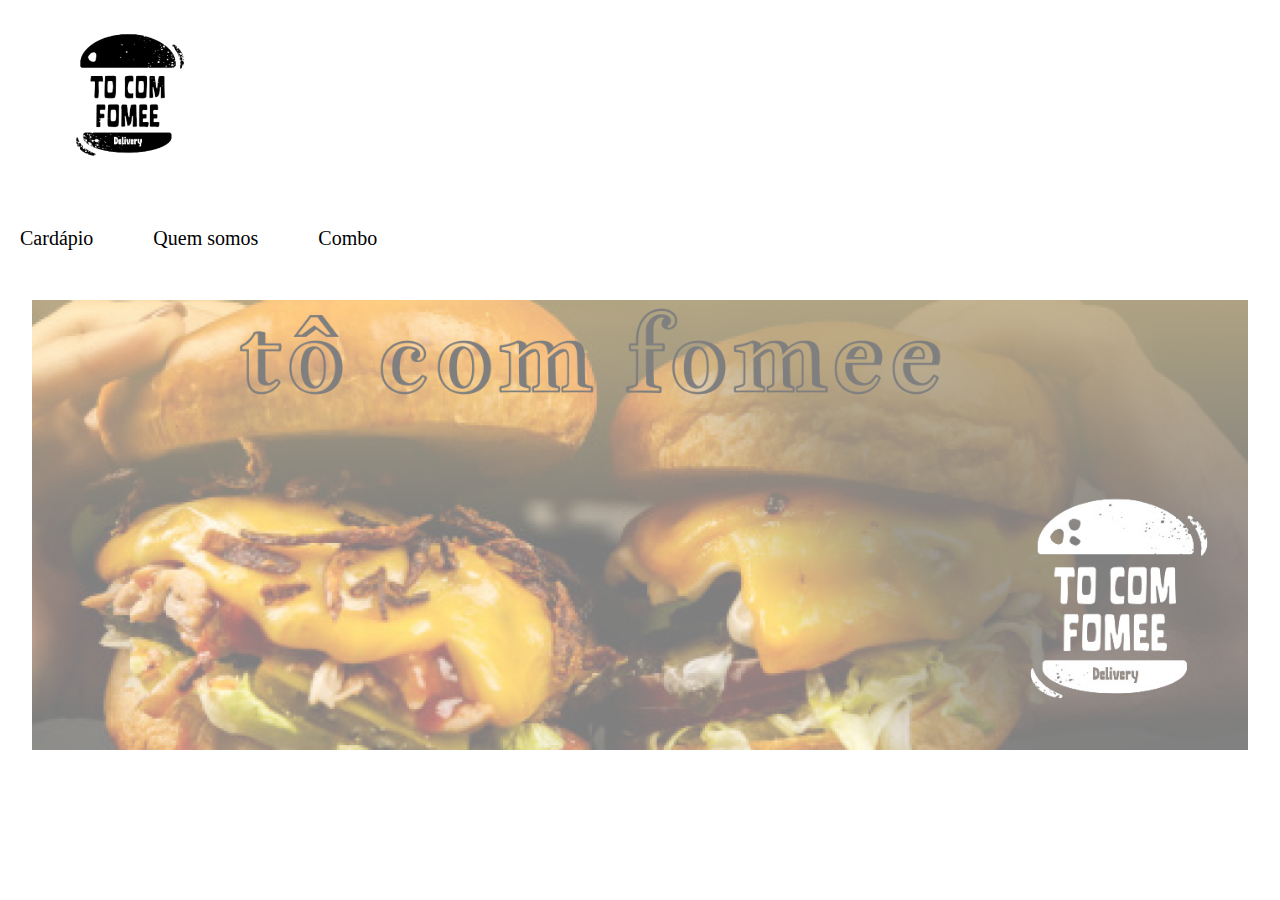
<file: index.html>
<!DOCTYPE html>
<html lang="en">
<head>
    <meta charset="UTF-8">
    <meta name="viewport" content="width=device-width, initial-scale=1.0">
    <title>Document</title>
    <link rel="stylesheet" href="index.css">
</head>
<body>
<div class="banner">
    <img src="image-removebg-preview (14).png" alt="">
    <div class="button">

        <a href="h4.html">Cardápio</a>
        <a href="h2 (1).html">Quem somos</a>
        <a href="h3.html">Combo</a>
      
    </div>

</div>
<div class="order">
    <img src="image.png" alt="gggg">

</div>

</body>
</html>
</file>
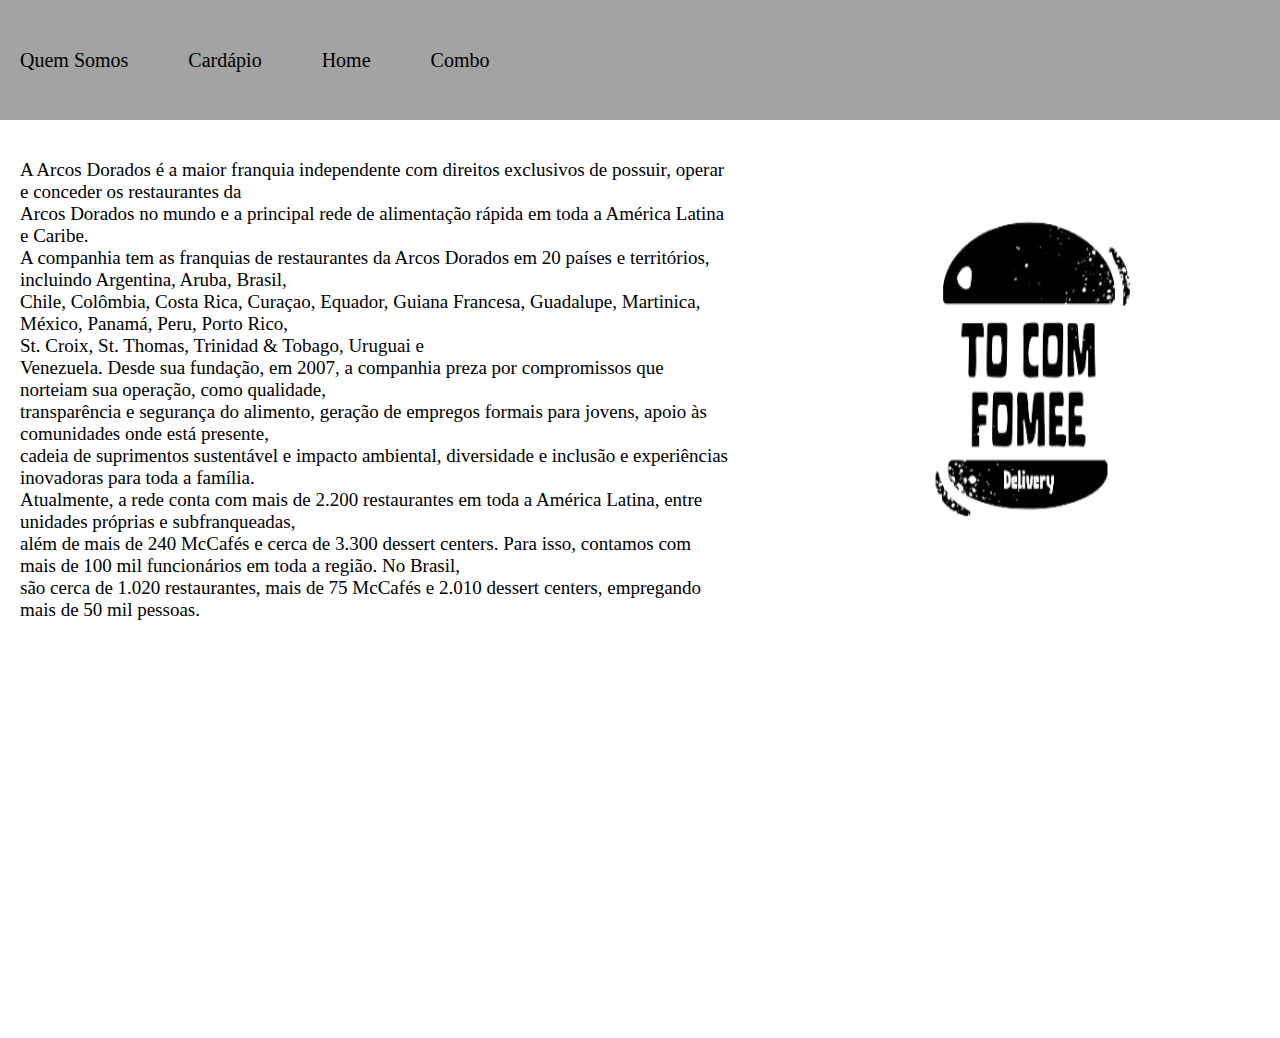
<file: h2 (1).html>
<!DOCTYPE html>
<html lang="en">
<head>
    <meta charset="UTF-8">
    <meta name="viewport" content="width=device-width, initial-scale=1.0">
    <title>Document</title>
    <link rel="stylesheet" href="h2 (1).css">
</head>
<body>
   <div class="banner">
    <div class="button">
        <a href="#">Quem Somos</a>
        <a href="h4.html">Cardápio</a>
        <a href="index.html">Home</a>
        <a href="h3.html">Combo</a>
    </div>
   </div> 
   <div class="order">
    <p>
        A Arcos Dorados é a maior franquia independente com direitos exclusivos de possuir, operar e conceder os restaurantes da <br>
        Arcos Dorados no mundo e a principal rede de alimentação rápida em toda a América Latina e Caribe. <br>
        A companhia tem as franquias de restaurantes da Arcos Dorados em 20 países e territórios, incluindo Argentina, Aruba, Brasil, <br>
        Chile, Colômbia, Costa Rica, Curaçao, Equador, Guiana Francesa, Guadalupe, Martinica, México, Panamá, Peru, Porto Rico, <br>
        St. Croix, St. Thomas, Trinidad & Tobago, Uruguai e <br>
        Venezuela. Desde sua fundação, em 2007, a companhia preza por compromissos que norteiam sua operação, como qualidade, <br>
        transparência e segurança do alimento, geração de empregos formais para jovens, apoio às comunidades onde está presente, <br>
        cadeia de suprimentos sustentável e impacto ambiental, diversidade e inclusão e experiências inovadoras para toda a família. <br>
        Atualmente, a rede conta com mais de 2.200 restaurantes em toda a América Latina, entre unidades próprias e subfranqueadas, <br>
        além de mais de 240 McCafés e cerca de 3.300 dessert centers. Para isso, contamos com <br>
        mais de 100 mil funcionários em toda a região. No Brasil, <br>
        são cerca de 1.020 restaurantes, mais de 75 McCafés e 2.010 dessert centers, empregando mais de 50 mil pessoas.
    </p>
    
    
    <img src="image-removebg-preview (14).png" >
    </div>
    <img src="image-removebg-preview (14).png" class="l">
    
</body>
</html>
</file>
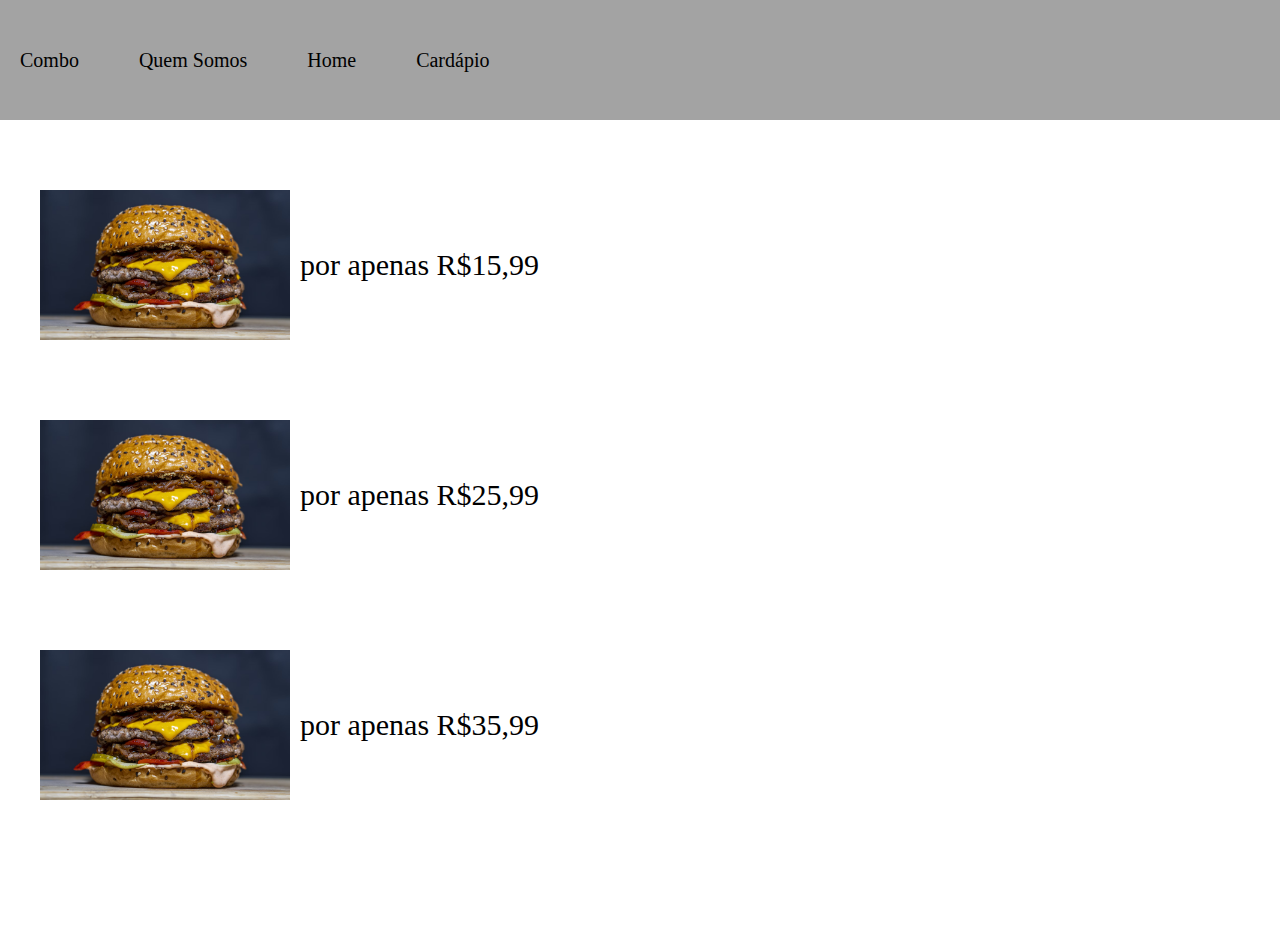
<file: h3.html>
<!DOCTYPE html>
<html lang="en">
<head>
    <meta charset="UTF-8">
    <link rel="stylesheet" href="h3.css">
    <meta name="viewport" content="width=device-width, initial-scale=1.0">
    <title>Document</title>
</head>
<body>
    <div class="banner">
        <div class="button">
            <a href="#">Combo</a>
            <a href="h2 (1).html">Quem Somos</a>
            <a href="index.html">Home</a>
            <a href="h4.html">Cardápio</a>
        </div>
       </div> 
       <div class="menu">
        <div class="menu-column">
            <div class="menu-item">
                <img src="image (1).png"alt="Hamburguer">
                <span>por apenas R$15,99</span>
            </div>
            <div class="menu-item">
                <img src="image (1).png" alt="Hamburguer">
                <span>por apenas R$25,99</span>
            </div>
            <div class="menu-item">
                <img src="image (1).png" alt="Hamburguer">
                <span>por apenas R$35,99</span>
            </div>
        </div>
        
</body>
</html>
</file>
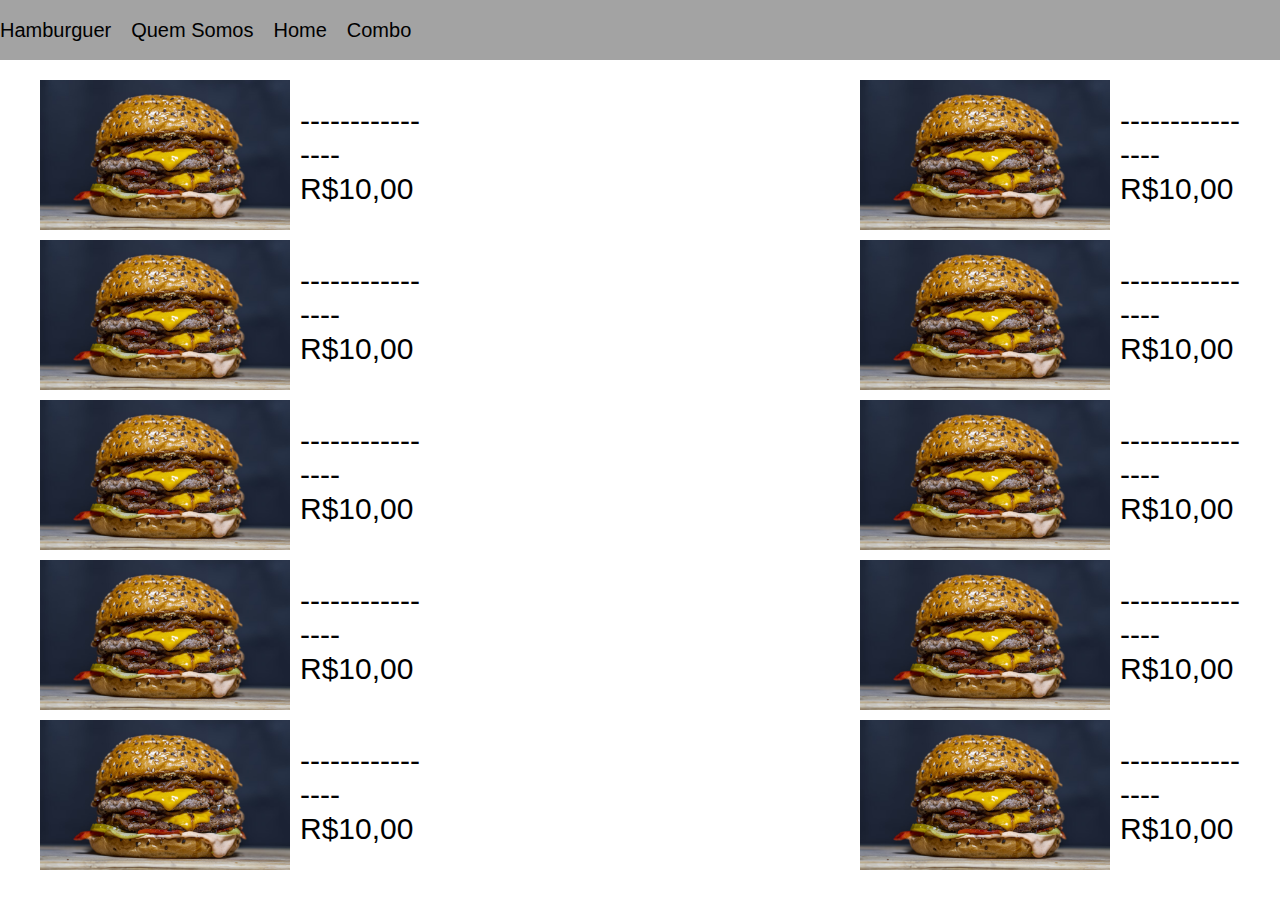
<file: h4.html>
<!DOCTYPE html>
<html lang="en">
<head>
    <meta charset="UTF-8">
    <meta name="viewport" content="width=device-width, initial-scale=1.0">
    <title>Document</title>
    <link rel="stylesheet" href="h4.css">
</head>
<body>
    <div class="banner">
        <a href="#">Hamburguer</a>
        <a href="h2 (1).html">Quem Somos</a>
        <a href="index.html">Home</a>
        <a href="h3.html">Combo</a>
    </div>
    <div class="menu">
        <div class="menu-column">
            <div class="menu-item">
                <img src="image (1).png"alt="Hamburguer">
                <span>----------------R$10,00</span>
            </div>
            <div class="menu-item">
                <img src="image (1).png" alt="Hamburguer">
                <span>----------------R$10,00</span>
            </div>
            <div class="menu-item">
                <img src="image (1).png" alt="Hamburguer">
                <span>----------------R$10,00</span>
            </div>
            <div class="menu-item">
                <img src="image (1).png" alt="Hamburguer">
                <span>----------------R$10,00</span>
            </div>
            <div class="menu-item">
                <img src="image (1).png" alt="Hamburguer">
                <span>----------------R$10,00</span>
            </div>
        </div>
        <div class="menu-column">
            <div class="menu-item">
                <img src="image (1).png" alt="Combo">
                <span>----------------R$10,00</span>
            </div>
            <div class="menu-item">
                <img src="image (1).png" alt="Combo">
                <span>----------------R$10,00</span>
            </div>
            <div class="menu-item">
                <img src="image (1).png" alt="Combo">
                <span>----------------R$10,00</span>
            </div>
            <div class="menu-item">
                <img src="image (1).png" alt="Combo">
                <span>----------------R$10,00</span>
            </div>
            <div class="menu-item">
                <img src="image (1).png" alt="Combo">
                <span>----------------R$10,00</span>
            </div>
        </div>
    </div>
</body>
</html>
</file>
<file: index.css>
body{
  margin: 0;
  padding: 0;


}
.banner{
  display: flex;
  flex-direction: column;
  background-color: rgb(255, 255, 255);
  width: 100%;
  height: 295px;

}
.banner img{
  width: 20%;
  height:70%;
}
.button{
  display: flex;
  gap: 20px;
}
.button a{
  margin: 20px;
  color: black;
  text-decoration: none;
  font-size: 20px;
}
.order{
  display: flex;
  justify-content: center;
  overflow: hidden;

}
.order img{
 position: absolute;
 top: 300px;
 width: 95%;
 object-fit: cover;
 height:50%;
}
</file>
<file: h2 (1).css>
body{
    margin: 0;
    padding: 0;
}
.banner{
    width: 100%;
    height: 120px;
    background-color:rgb(163, 163, 163);
    display: flex;
    align-items: center;
}
.button{  
display: flex;
    gap: 20px;

}
.button a{
    margin: 20px;
    color: black;
    text-decoration: none;
    font-size: 20px;
}

.order{text-align:justify;
    display: flex;
    margin: 20px;  
    justify-content: center;
}
.order p{
    justify-content: center;
    margin-right: 70px;
    font-size: 19px;

    display: flex;
    text-align:start;}

.footer{
    display: flex;    
    justify-content: center;
}
.l{
 position: relative;
 left: 1400px;
}
.footer img{
  display: flex;
  justify-content: flex-end
   


}
</file>
<file: h3.css>
body{
    margin: 0;
    padding: 0;
}
.banner{
    width: 100%;
    height: 120px;
    background-color:rgb(163, 163, 163);
    display: flex;
    align-items: center;
}
.button{  
display: flex;
    gap: 20px;

}
.button a{
    margin: 20px;
    color: black;
    text-decoration: none;
    font-size: 20px;
}
.menu {
    display: flex;
    gap: 400px;
    padding: 20px;
}
.menu-column {
    margin: 50px 20px
    ;
}
.menu-item {
    display: flex;
    align-items: center;
    margin-bottom: 80px;
}
.menu-item img {
    width: 250px;
    height: 150px;
    object-fit: cover;
}
.menu-item span {
    margin-left: 10px;
    font-size: 30px;
}
</file>
<file: h4.css>
body {
    margin: 0;
    padding: 0;
    font-family: Arial, sans-serif;
}
.banner {
    width: 100%;
    height: 60px;
    background-color: rgb(163, 163, 163);
    display: flex;
    align-items: center;
    gap: 20px;
}
.banner a {
    color: black;
    text-decoration: none;
    font-size: 20px;

}
.menu {
    display: flex;
    gap: 400px;
    padding: 20px;
}
.menu-column {
    margin: 0 20px
    ;gap: 200px;
}
.menu-item {
    display: flex;
    align-items: center;
    margin-bottom: 10px;
}
.menu-item img {
    width: 250px;
    height: 150px;
    object-fit: cover;
}
.menu-item span {
    margin-left: 10px;
    font-size: 30px;
}
</file>
